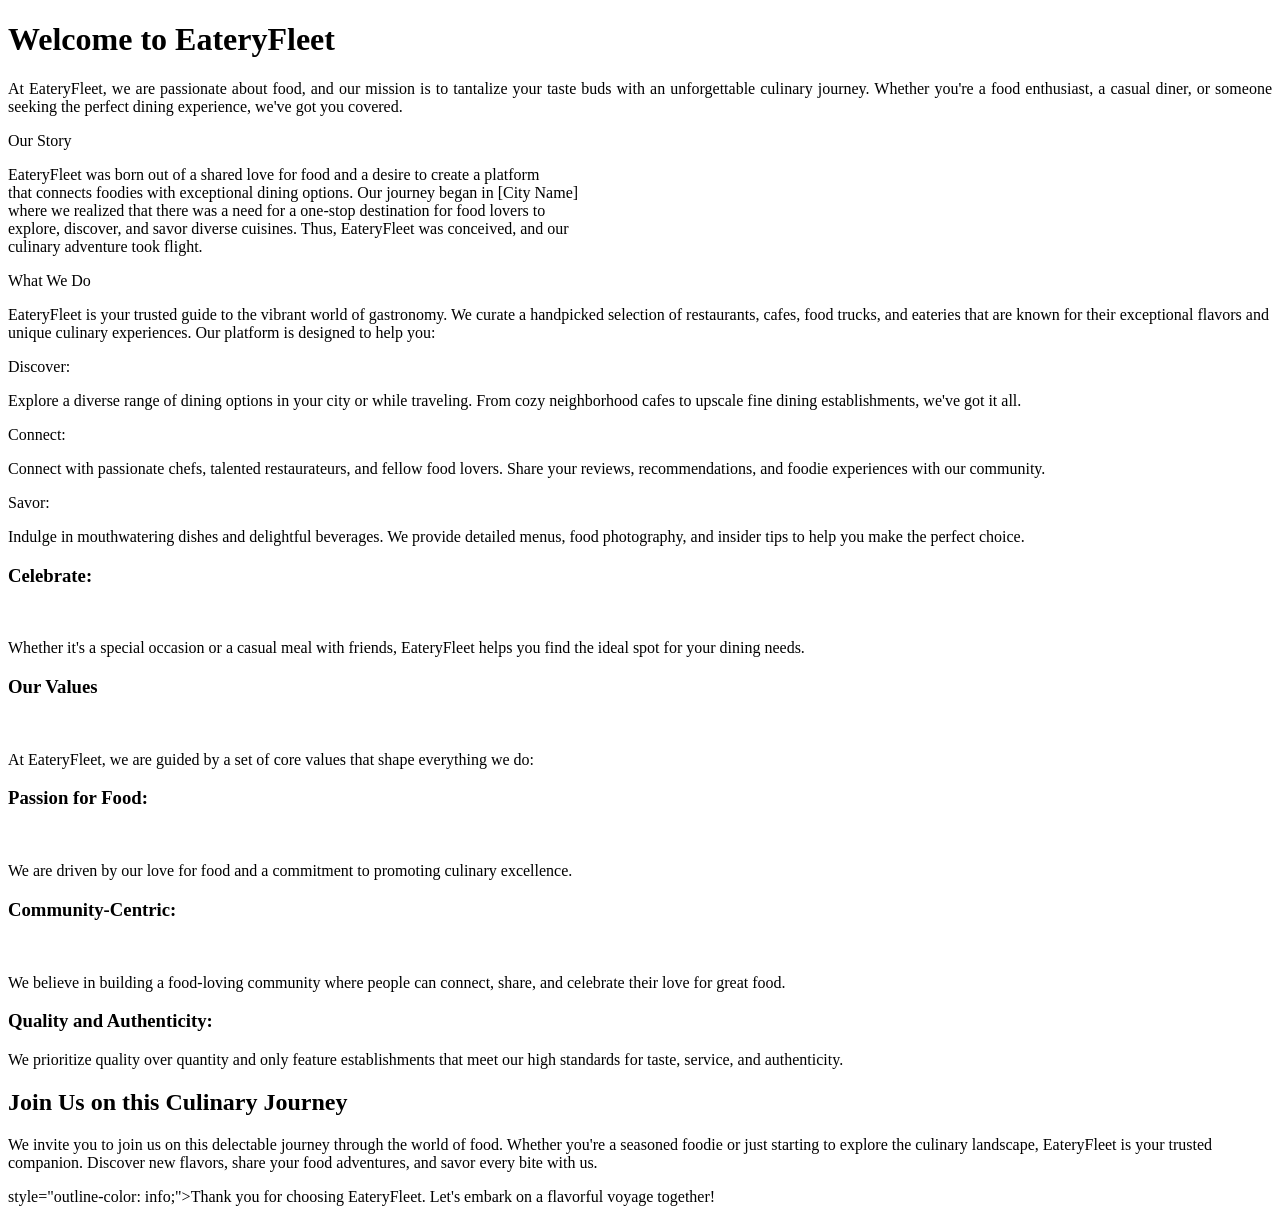
<file: project/project/about_us.html>
<!DOCTYPE html>
<html>
<head>
	<meta charset="utf-8">
	<meta name="viewport" content="width=device-width, initial-scale=1">
	<title></title>
</head>
<body>
    <div class="container-fluid d-inline-flex">
                    <div class="col-md-6 ">
                        <h1 class="text-white pp primaryfont">Welcome to EateryFleet </h1>
                        <p align="justify" class="text-white px-lg-5 ">
At EateryFleet, we are passionate about food, and our mission is to tantalize your taste buds with an unforgettable culinary journey. Whether you're a food enthusiast, a casual diner, or someone seeking the perfect dining experience, we've got you covered.</p>

<p>Our Story</p>
 <p align="justify" class="text-info px-lg-5">
EateryFleet was born out of a shared love for food and a desire to create a platform<br>
 that connects foodies with exceptional dining options. Our journey began in [City Name]<br>
 where we realized that there was a need for a one-stop destination for food lovers to <br>
 explore, discover, and savor diverse cuisines. Thus, EateryFleet was conceived, and our<br>
  culinary adventure took flight.</p>

<p>What We Do</p>

EateryFleet is your trusted guide to the vibrant world of gastronomy. We curate a handpicked selection of restaurants, cafes, food trucks, and eateries that are known for their exceptional flavors and unique culinary experiences. Our platform is designed to help you:

<p>Discover:</p> 
Explore a diverse range of dining options in your city or while traveling. From cozy neighborhood cafes to upscale fine dining establishments, we've got it all.

<p>Connect:</p>
 Connect with passionate chefs, talented restaurateurs, and fellow food lovers. Share your reviews, recommendations, and foodie experiences with our community.

<p>Savor:</p> Indulge in mouthwatering dishes and delightful beverages. We provide detailed menus, food photography, and insider tips to help you make the perfect choice.

<h3>Celebrate:</h3><br>
 <p>Whether it's a special occasion or a casual meal with friends, 
 EateryFleet helps you find the ideal spot for your dining needs.</p>

<h3>Our Values</h3><br>

<p>At EateryFleet, we are guided by a set of core values that shape everything we do:</p>

<h3>Passion for Food:</h3><br>
<p> We are driven by our love for food and a commitment to promoting culinary excellence.</p>

<h3>Community-Centric:</h3><br>
<p> We believe in building a food-loving community where people can connect, share, and 
celebrate their love for great food.</p>

<h3>Quality and Authenticity:</h3> <p>We prioritize quality over quantity and only feature
 establishments that meet our high standards for taste, service, and authenticity.</p>


<h2>Join Us on this Culinary Journey</h2>

<p>We invite you to join us on this delectable journey through the world of food. Whether you're a seasoned foodie or just starting to explore the culinary landscape, EateryFleet is your trusted companion. Discover new flavors, share your food adventures, and savor every bite with us.</p>

<h> style="outline-color: info;">Thank you for choosing EateryFleet. Let's embark on a flavorful voyage together!</h3>
    	</div>
    </div>
</body>
</html>
</file>
